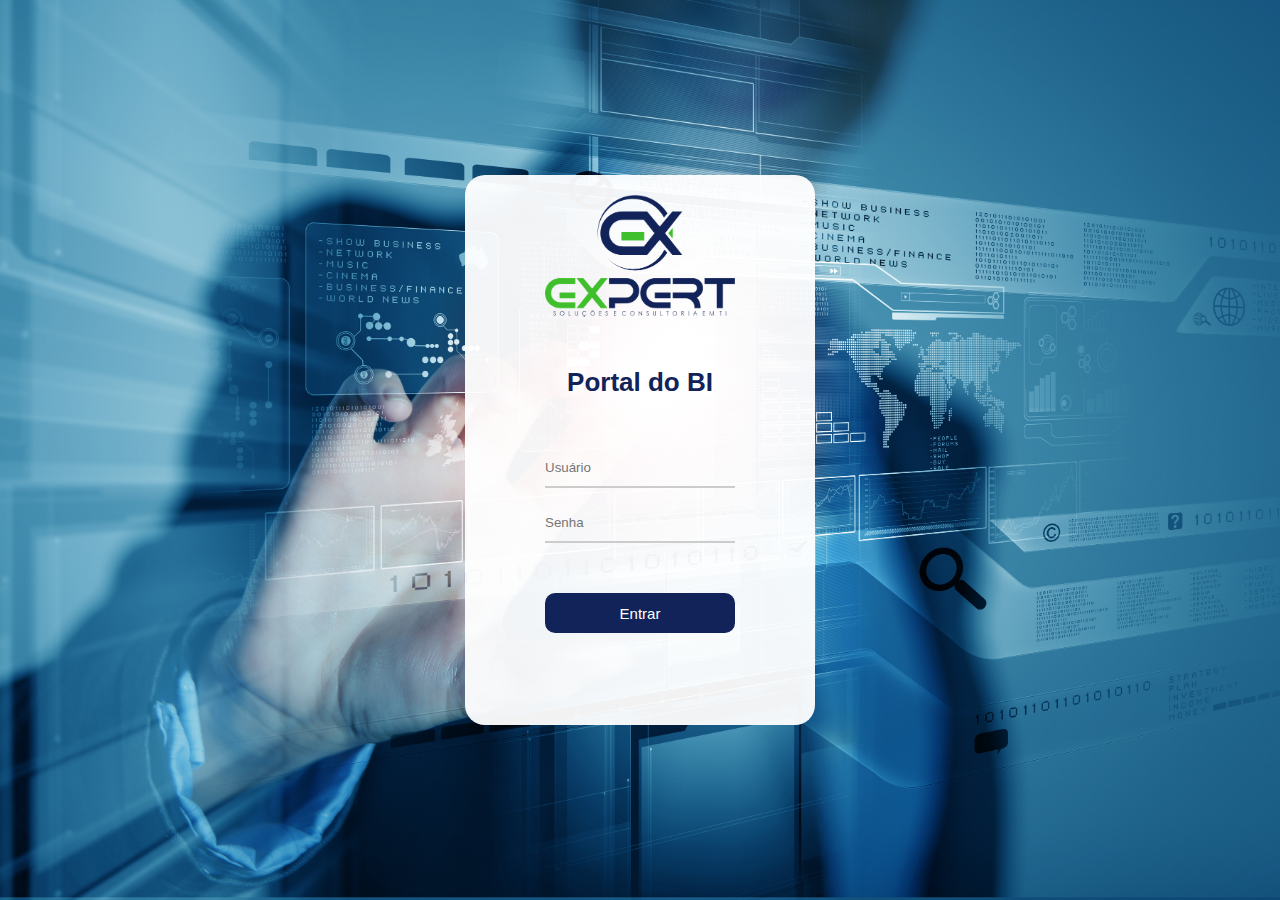
<file: index.html>
<!DOCTYPE html>
<html lang="pt-br">
<head>
    <meta charset="UTF-8">
    <meta http-equiv="X-UA-Compatible" content="IE=edge">
    <link rel="icon" type="imagem/png" href="./assets/imagens/iconExpert.png" />
    <meta name="viewport" content="width=device-width, initial-scale=1.0">
    <script src="https://ajax.googleapis.com/ajax/libs/jquery/3.6.0/jquery.min.js"></script>
    <link rel="stylesheet" href="./assets/css/style.css">
    
    <title>Portal do BI</title>

</head>
<body>
        <div class="login" id="loginBox">
            <div class="loginarea">
                <div class="loginitens">
                    <div class="logo">
                        <img src="./assets/imagens/LOGOFB.png" alt="">
                    </div>
                    <div class="titulo">
                        <h1>Portal do BI</h1>
                    </div>
                    <div class="inputs">
                        <input type="text" name="login" id="login" placeholder="Usuário">
                        <input type="password" name="senha" id="senha" placeholder="Senha">
                    </div>

                    <div id="errorPass" class="noError">
                        <img src="./assets/imagens/errorIcon.png" id="errorIcon" alt="">
                        <span>Usuário ou Senha inválido</span>
                    </div>

                    <div class="buttons">                        
                        <button id="btLogar" type="submit" onclick="passValid('#loginBox')">Entrar</button>
                    </div>
                </div>
            </div>            
        </div>
        
        <script src="./assets/js/scripts.js"></script>
</body>
</html>
</file>
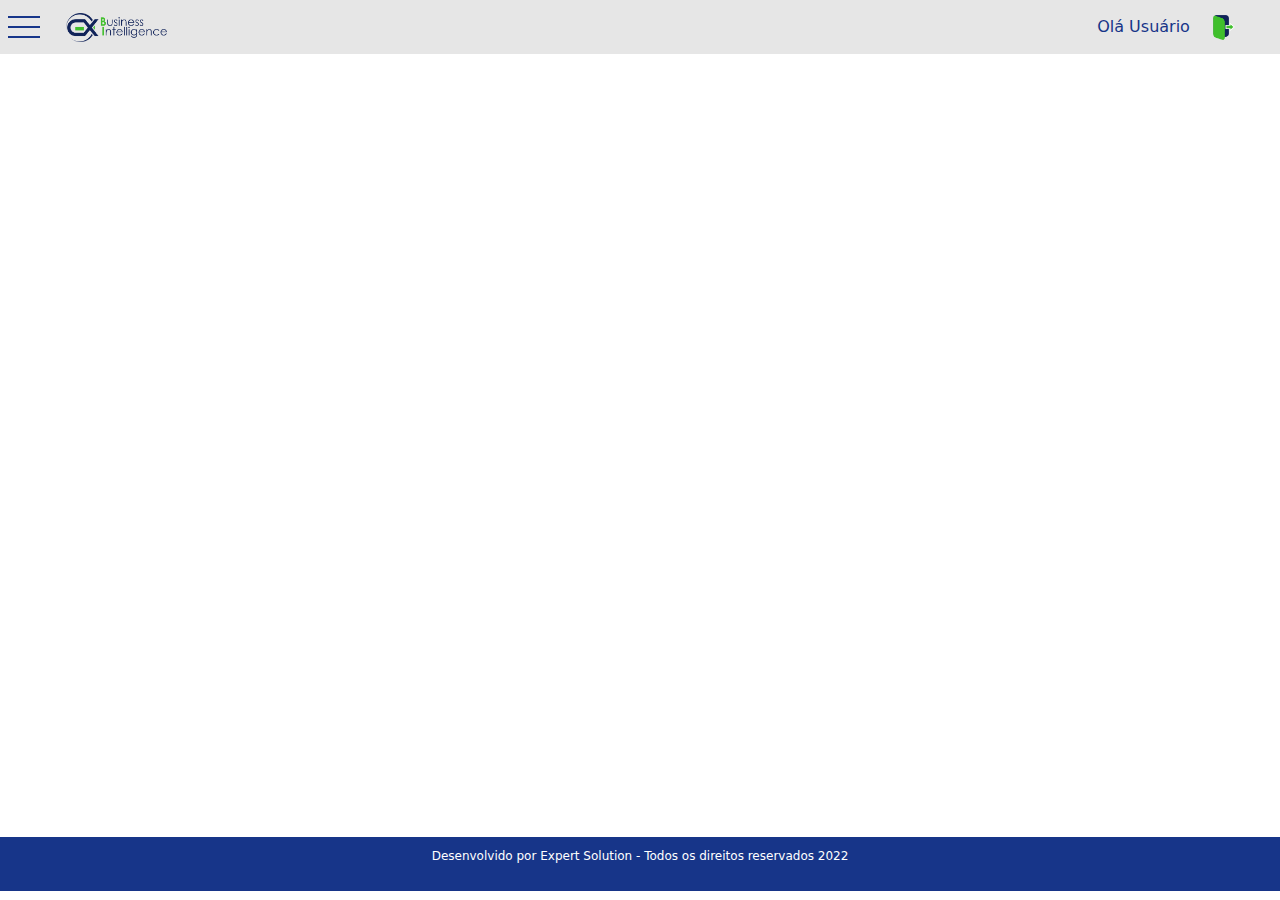
<file: assets/pages/portal.html>
<!DOCTYPE html>
<html lang="pt-br">
<head>
    <meta charset="UTF-8">
    <meta http-equiv="X-UA-Compatible" content="IE=edge">
    <meta name="viewport" content="width=device-width, initial-scale=1.0">
    <title>Portal do Cliente</title>
    <link rel="stylesheet" href="../css/portal.css">
    <link rel="stylesheet" href="../css/bootstrap.min.css">
</head>
<body>
    <header>
        <nav>    
          <ul class="nav-list">
            <li onclick="relatorio1()"><a href="#"><img src="../imagens/COMERCIAL.png" alt="">Comercial</a></li>
            <li onclick="relatorio2()"><a href="#"><img src="../imagens/FINANCEIRO.png" alt="">Financeiro</a></li>
            <li onclick="relatorio3()"><a href="#"><img src="../imagens/LOGISTICA.png" alt="">Logística</a></li>
            <li onclick="relatorio4()"><a href="#"><img src="../imagens/FISCAL.png" alt="">Fiscal</a></li>
            <li onclick="relatorio5()"><a href="#"><img src="../imagens/CONTABILIDADE.png" alt="">Contábil</a></li>
          </ul>    
          <div class="mobile-menu">
            <div class="line1"></div>
            <div class="line2"></div>
            <div class="line3"></div>
          </div>
          <div>
            <img style="margin-left: 2vh; padding-bottom: 3px; padding-top: 3px; height: 35px;" src="../imagens/LOGO EXPERT BI.png" alt="">
          </div>
          <div style="right: 0; position: absolute; color: #173589; margin-right: 5vh;">
              <h6 id="nameUser" style="display: inline; margin-right: 2vh; padding-top: 5px;">Olá Usuário</h6>
              <a href="../../index.html"><img class="sair" src="../imagens/icon_sair.png" alt=""></a>
         </div>        
        </nav>
      </header>
      <body>
        <div class="report">
            <iframe id="relatorio" title="Análise Gerencial Vendas - AGV - RDV´s" height="100%" width="100%" src="https://app.powerbi.com/view?r=eyJrIjoiYTkzOGU2OTQtZmRiYS00ZTQ5LTllMWMtNmNhNzdjMTlhNGIzIiwidCI6ImM1MzYyNjkzLTQ1NGYtNDE0NS1hZjFiLWM5OTFjNzlmNjY2ZSJ9" frameborder="0" allowFullScreen="true"></iframe>
        </div>
        <div class="rodape"><p>Desenvolvido por Expert Solution - Todos os direitos reservados 2022</p></div>
      </body>

      <footer>

      </footer>

    <script type="text/javascript" src="../js/bootstrap.bundle.min.js"></script>
    <script type="text/javascript" src="../js/jquery-3.6.0.min.js"></script>
    <script src="../js/scripts.js"></script>
</body>
</html>
</file>
<file: assets/css/style.css>
*{
    margin: 0;
    padding: 0;
    box-sizing: border-box;
}
body{
    font-family: 'Montserrat', 'sans-serif', 'Arial', 'Helvetica';
    font-size: 13px;
    overflow-x: hidden;
    color: #fff;
}

.login{
    height: calc(100vh);
    background-image: url("../imagens/TIPRINCIPAL.jpg");
    background-color: rgb(17, 35, 89, 0.99);
    background-size: cover;
    background-position: center;
    overflow: hidden;
    display: flex;
    align-items: center;
    justify-content: center;
}
.loginarea{
    height: 550px;
    width: 350px;
    background-color: rgb(255, 255, 255, 0.95);
    color: #112359;
    border-radius: 20px;
}
.loginitens{
    margin: 20px;
}
.logo{
    align-items: center;
    justify-content: center;
    display: flex;
}
.logo img{
    width: 190px;

}
.titulo{
    margin-top: 50px;
    text-align: center;
}
.inputs{
    align-items: center;
    text-align: center;
    margin-top: 50px;
    margin-bottom: 50px
}
#login, #senha{
    height: 40px;
    width: 190px;
    border: 0;
    border-bottom: solid 2px #ccc;
    box-shadow: 0 0 0 0;
    outline: 0;
    background-color: rgb(255, 255, 255, 0.10);
}
#login{
    margin-bottom: 15px;
}
.buttons{
    align-items: center;
    text-align: center;

}
#btLogar{
    border: 0;
    background-color: #112359;
    color: #fff;
    height: 40px;
    width: 190px;
    border-radius: 10px;
    font-size: 15px;
}
#btLogar:hover{
    cursor: pointer;
    background-color: #40bf2c;
}
.noError{
    margin: 0;
    color: rgb(194, 26, 26);
    font-size:x-small;
    align-items: center;
    align-content: center;  
    margin-bottom: 20px;
    text-align: center; 
    display: none;
}
.error{
    margin: 0;
    color: rgb(194, 26, 26);
    font-size:x-small;
    align-items: center;
    align-content: center;  
    margin-bottom: 20px;
    text-align: center; 
}
#errorIcon{
    width: 22px;
    height: 22px;
    vertical-align: middle;
}
</file>
<file: assets/css/portal.css>
* {
    margin: 0;
    padding: 0;
  }
  
  a {
    color: #fff;
    text-decoration: none;
    transition: 0.3s;
  }
  body{
    overflow-x: hidden;
  }
  
  a:hover {
    opacity: 0.7;
  }
  
  nav {
    display: flex;
    justify-content: left;
    align-items: center;
    font-family: system-ui, -apple-system, Helvetica, Arial, sans-serif;
    background: rgb(230 , 230, 230);
    height: 6vh;  
  }
  
  main {
    background-color: #173589;
    height: 92vh;
  }
  
  .nav-list {
    list-style: none;
  }
  
  .nav-list a{
    display: grid;
  }

  .mobile-menu {
    cursor: pointer;
  }
  
  .mobile-menu div {
    width: 32px;
    height: 2px;
    background: #173589;
    margin: 8px;
    transition: 0.3s;
  }
  .sair{
    height: 35px;
    padding-top: 5px;
    padding-bottom: 5px;
}
  
  /* body {
    overflow-x: hidden;
  } */
  
  .nav-list {
    position: absolute;
    top: 6vh;
    left: 0;
    width: auto;
    height: 94vh;
    background: #173589;
    flex-direction: column;
    align-items: center;
    display: inline-block;
    transform: translateX(-100%);
    transition: transform 0.3s ease-in;
  }
  
  .nav-list li {
    margin-left: 0;
    opacity: 0;
    margin-top: 5%;
  }
  .nav-list img{
    height: 60px;
  }
  
  .nav-list a{
    text-decoration: none;
    color: #fff;
    font-size: 20px;
    margin-right: 10px;
  }
  .nav-list.active {
    transform: translateX(0);
  }
  .container.active {
    transform: translateX(10%);
  }
  .container{
   transform: translateX(0%);
   transition: transform 0.3s ease-in;
  }
  
  @keyframes navLinkFade {
    from {
      opacity: 0;
      transform: translateX(50px);
    }
    to {
      opacity: 1;
      transform: translateX(0);
    }
  }

  .mobile-menu.active .line1 {
    transform: rotate(-45deg) translate(-8px, 8px);
  }
  
  .mobile-menu.active .line2 {
    opacity: 0;
  }
  
  .mobile-menu.active .line3 {
    transform: rotate(45deg) translate(-5px, -7px);
  }
  .report{
    height: calc(100vh - 7vh);
  }
  .rodape{
    background-color:#173589;
    position: absolute;
    width: 100%;
    height: 6vh;
    margin-top: -6vh;
    text-align: center;

  }
  .rodape p{
    padding: 10px;
    font-size: 12px;
    color: #fff;
    justify-content: center;
    align-items: center;
  }
</file>
